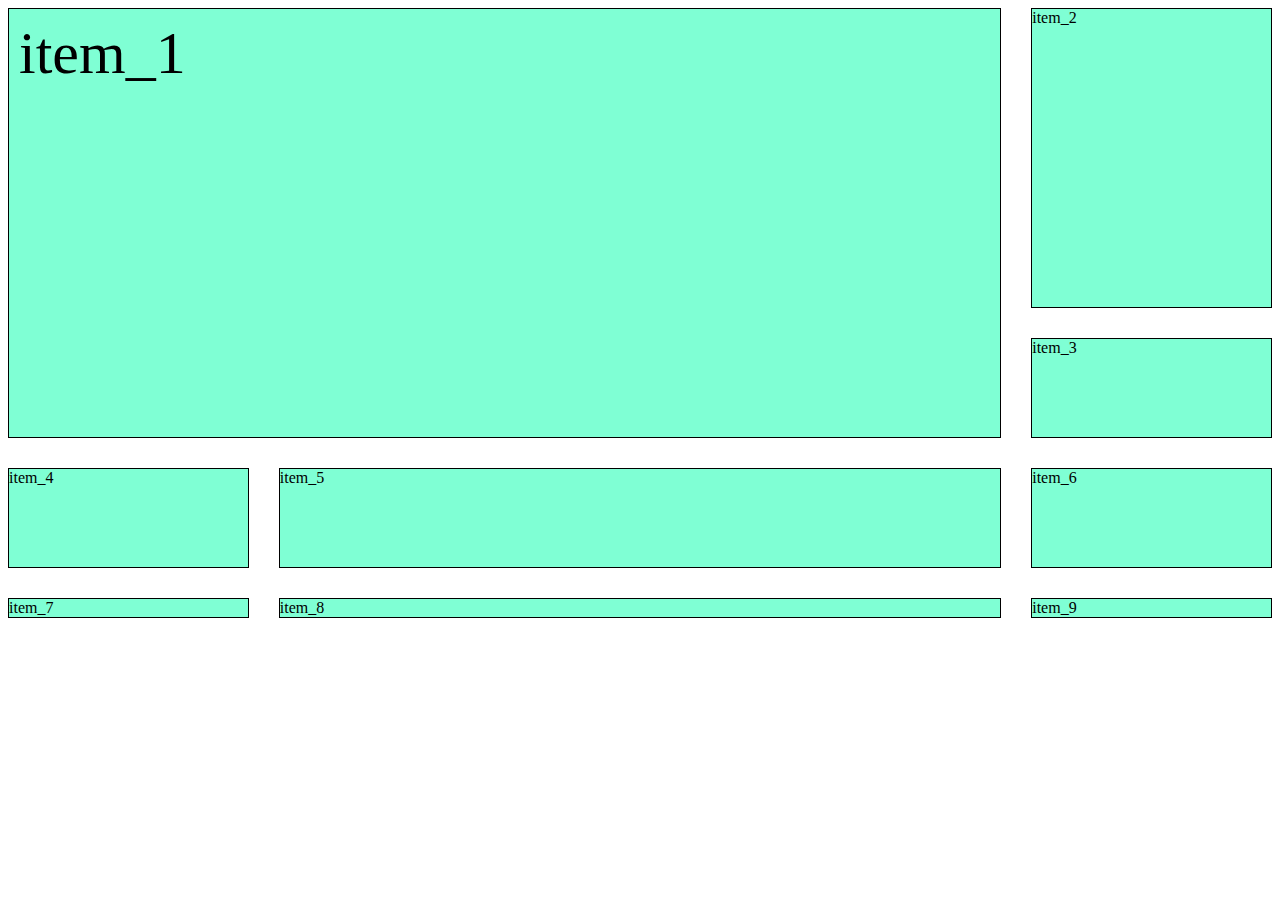
<file: index.html>
<!DOCTYPE html>
<link rel="stylesheet" href="stylesheet_grid.css">
    <head>
     <meta charset="UTF-8">
     
     <title>grid practice</title>
    </head>
   
   <div class="container">
      <div class="item-main"> item_1 </div>
      <div class="item"> item_2 </div>
      <div class="item"> item_3 </div>
      <div class="item"> item_4 </div>
      <div class="item"> item_5 </div>
      <div class="item"> item_6 </div>
      <div class="item"> item_7 </div>
      <div class="item"> item_8 </div>
      <div class="item"> item_9 </div>
   </div>
</html>
</file>
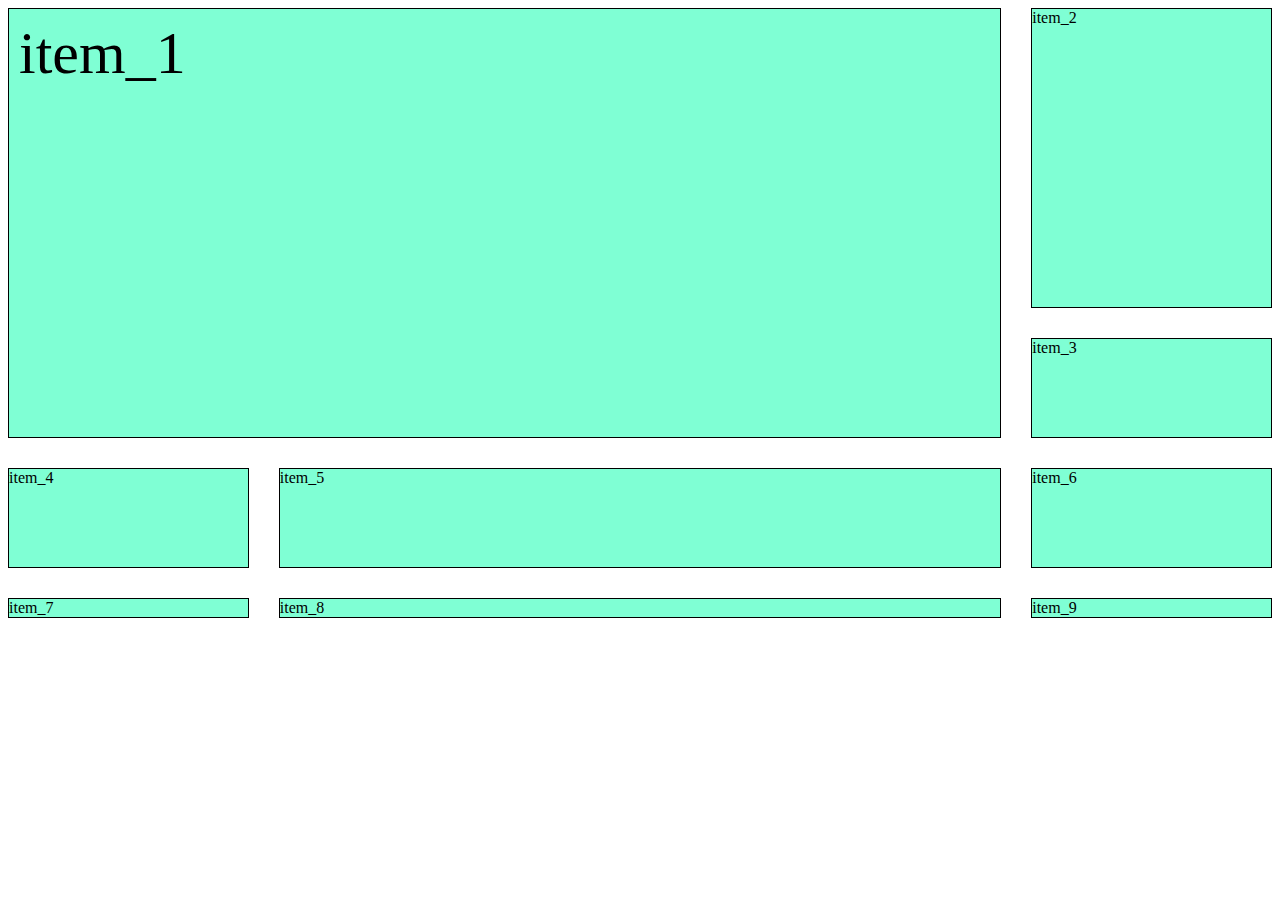
<file: grid_practice.html>
<!DOCTYPE html>
<link rel="stylesheet" href="stylesheet_grid.css">
    <head>
     <meta charset="UTF-8">
     
     <title>grid practice</title>
    </head>
   
   <div class="container">
      <div class="item-main"> item_1 </div>
      <div class="item"> item_2 </div>
      <div class="item"> item_3 </div>
      <div class="item"> item_4 </div>
      <div class="item"> item_5 </div>
      <div class="item"> item_6 </div>
      <div class="item"> item_7 </div>
      <div class="item"> item_8 </div>
      <div class="item"> item_9 </div>
   </div>
</html>
</file>
<file: stylesheet_grid.css>
.container {
    display: grid;
    grid-template-columns: 1fr 3fr 1fr;
    grid-template-rows: 300px 100px 100px;
    gap: 30px;
}

.item {
    background: aquamarine;
    border: solid 1px #000;
}

.item-main {
    grid-column-start: 1;
    grid-column-end: 3;
    grid-row-start: 1;
    grid-row-end: 3;
    background: aquamarine;
    border: solid 1px #000;
    padding: 10px;
    font-size: 60px;

}
</file>
